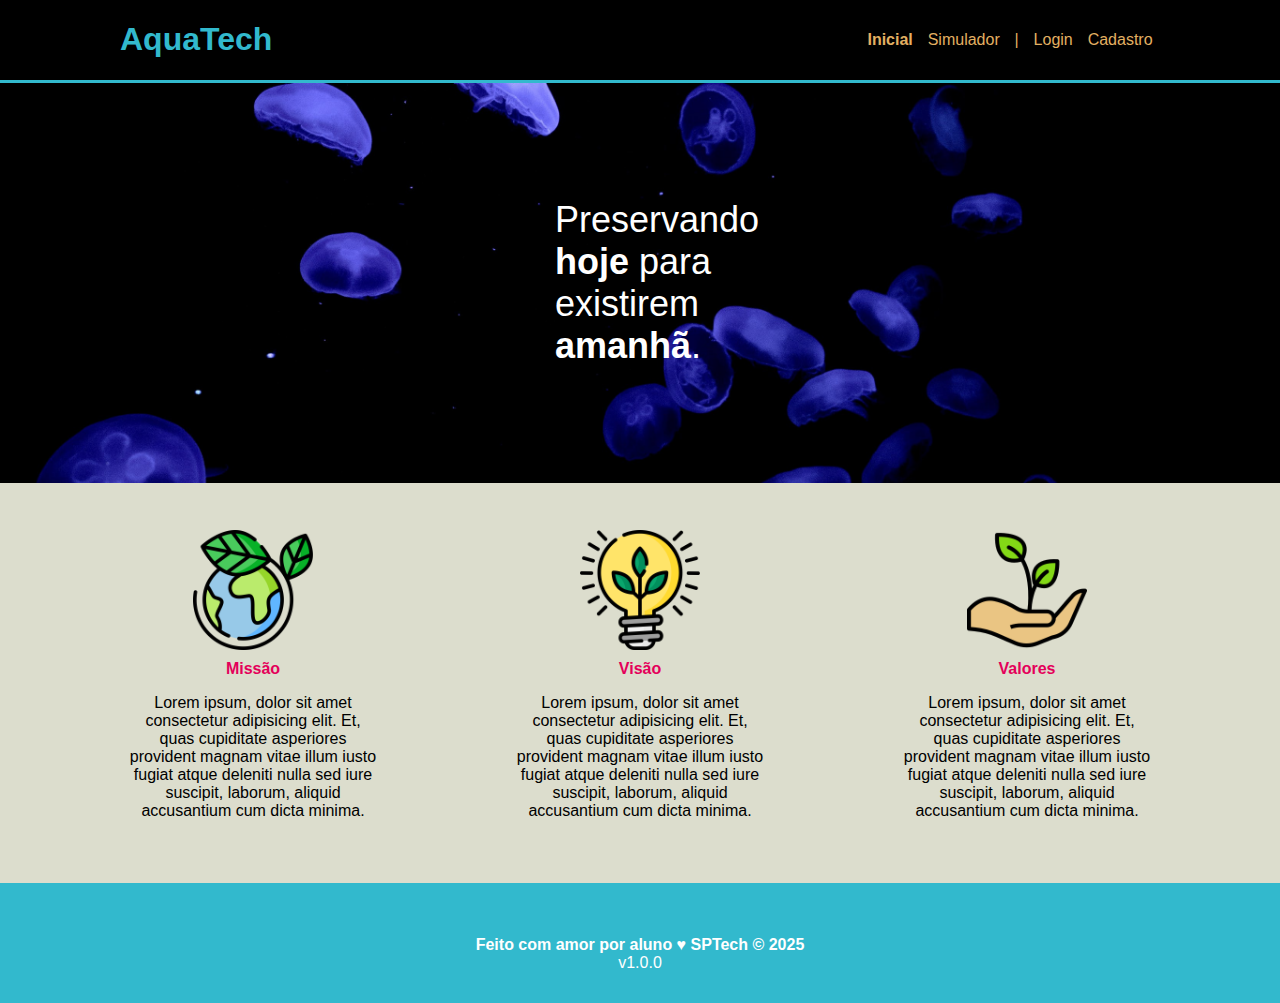
<file: public/index.html>
<!DOCTYPE html>
<html lang="en">

<head>
    <meta charset="UTF-8">
    <meta http-equiv="X-UA-Compatible" content="IE=edge">
    <meta name="viewport" content="width=device-width, initial-scale=1.0">

    <title>AquaTech | Página Inicial</title>

    <link rel="stylesheet" href="styles/index.css">
    <link rel="icon" href="assets/icon/favicon2.ico">
    <link rel="preconnect" href="https://fonts.gstatic.com">
</head>

<body>
    <div class="header">
      <div class="container">
        <h1 class="titulo">AquaTech</h1>
        <ul class="navbar">
          <li class="agora">
            <a href="#">Inicial</a>
          </li>
          <li>
            <a href="simulador.html">Simulador</a>
          </li>
          <li>|</li>
          <li>
            <a href="login.html">Login</a>
          </li>
          <li>
            <a href="cadastro.html">Cadastro</a>
          </li>
        </ul>
      </div>
    </div>
  
    <div class="banner">
      <div class="container">
        <p>Preservando <span>hoje</span> para existirem <span>amanhã</span>.</p>
      </div>
    </div>
  
    <div class="social">
      <div class="container">
        <div class="boxes">
          <div class="box">
            <img src="assets/imgs/planet-earth_color.png">
            <h4>Missão</h4>
            <p>Lorem ipsum, dolor sit amet consectetur adipisicing elit. Et, quas cupiditate asperiores provident magnam
              vitae illum iusto fugiat atque deleniti nulla sed iure suscipit, laborum, aliquid accusantium cum dicta
              minima.</p>
          </div>
          <div class="box">
            <img src="assets/imgs/lightbulb_color.png">
            <h4>Visão</h4>
            <p>Lorem ipsum, dolor sit amet consectetur adipisicing elit. Et, quas cupiditate asperiores provident magnam
              vitae illum iusto fugiat atque deleniti nulla sed iure suscipit, laborum, aliquid accusantium cum dicta
              minima.</p>
          </div>
          <div class="box">
            <img src="assets/imgs/growth_color.png">
            <h4>Valores</h4>
            <p>Lorem ipsum, dolor sit amet consectetur adipisicing elit. Et, quas cupiditate asperiores provident magnam
              vitae illum iusto fugiat atque deleniti nulla sed iure suscipit, laborum, aliquid accusantium cum dicta
              minima.</p>
          </div>
        </div>
      </div>
    </div>
  
    <div class="footer">
      <div class="container">
        <h4>Feito com amor por aluno &hearts; SPTech &copy; 2025</h4>
        <span class="version">v1.0.0</span>
      </div>
    </div>
  </body>

</html>
</file>
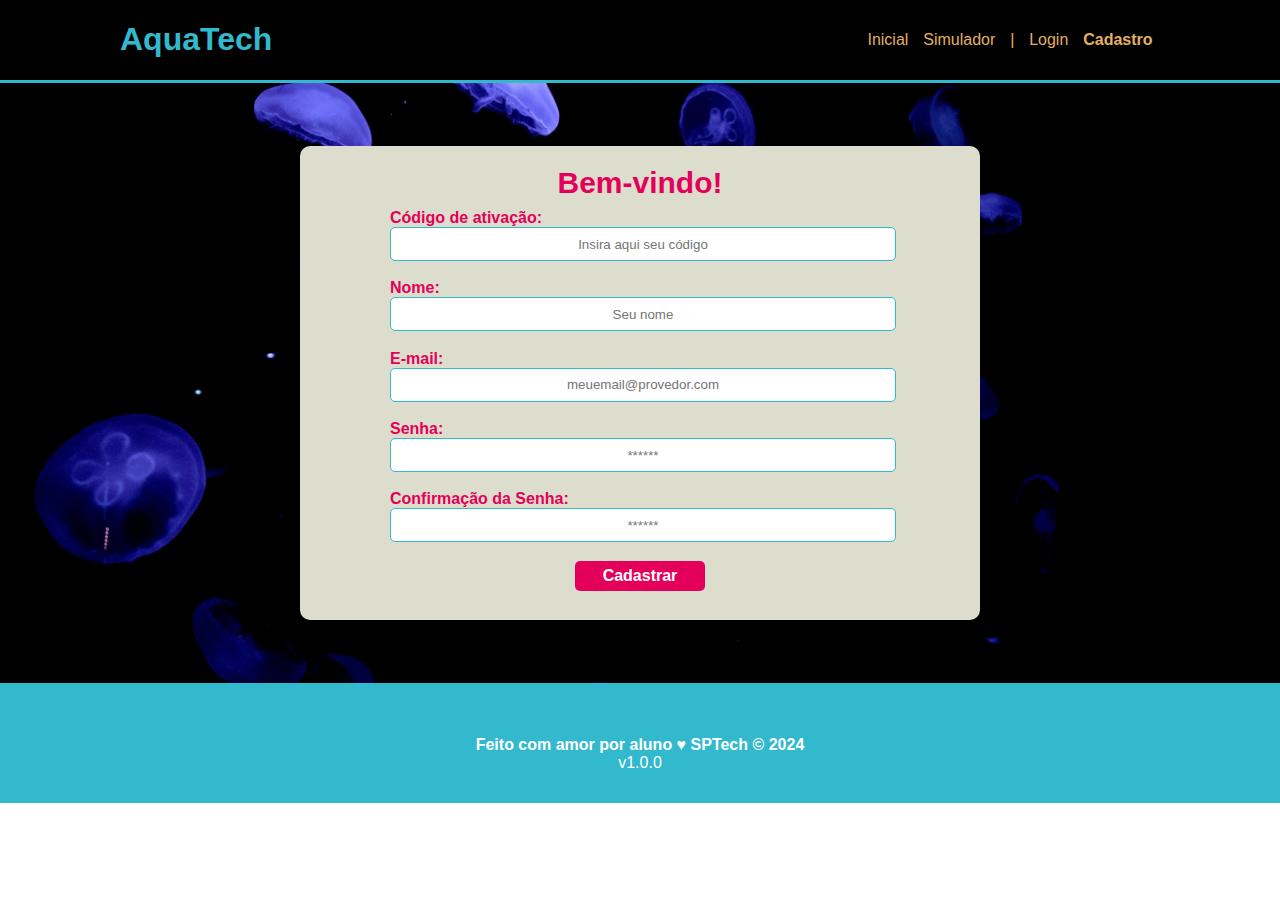
<file: public/cadastro.html>
<!DOCTYPE html>
<html lang="pt-br">

<head>
  <meta charset="UTF-8" />
  <meta http-equiv="X-UA-Compatible" content="IE=edge" />
  <meta name="viewport" content="width=device-width, initial-scale=1.0" />
  <title>AquaTech | Cadastro</title>
  <link rel="stylesheet" href="styles/style.css" />
  <link rel="icon" href="assets/icon/favicon2.ico" />
  <link rel="preconnect" href="https://fonts.gstatic.com" />
  <link rel="stylesheet" href="styles/cadastro.css">
  <link rel="stylesheet" href="styles/index.css">
</head>
<body>
  <!--header inicio-->
  <div class="header">
    <div class="container">
      <h1 class="titulo">AquaTech</h1>
      <ul class="navbar">
        <li>
          <a href="index.html">Inicial</a>
        </li>
        <li>
          <a href="simulador.html">Simulador</a>
        </li>
        <li>|</li>
        <li>
          <a href="login.html">Login</a>
        </li>
        <li class="agora">
          <a href="#">Cadastro</a>
        </li>
      </ul>
    </div>
  </div>
  <!--header fim-->

  <div class="login">

    <div class="container">
      <div class="card card-cadastro">
        <h2>Bem-vindo!</h2>
        <div class="formulario">
          <div class="campo">
            <span>Código de ativação:</span>
            <input id="codigo_input" type="text" placeholder="Insira aqui seu código" />
          </div>
          <div class="campo">
            <span>Nome:</span>
            <input id="nome_input" type="text" placeholder="Seu nome" />
          </div>
          <div class="campo">
            <span>E-mail:</span>
            <input id="email_input" type="text" placeholder="meuemail@provedor.com" />
          </div>
          <div class="campo">
            <span>Senha:</span>
            <input id="senha_input" type="password" placeholder="******" />
          </div>
          <div class="campo">
            <span>Confirmação da Senha:</span>
            <input id="confirmacao_senha_input" type="password" placeholder="******" />
          </div>
          <button class="botao">Cadastrar</button>
        </div>
      </div>
    </div>
  </div>

  <!--footer inicio-->
  <div class="footer">
    <div class="container">
      <h4>Feito com amor por aluno &hearts; SPTech &copy; 2024</h4>
      <span class="version">v1.0.0</span>
    </div>
  </div>
  <!--footer fim-->
</body>

</html>
</file>
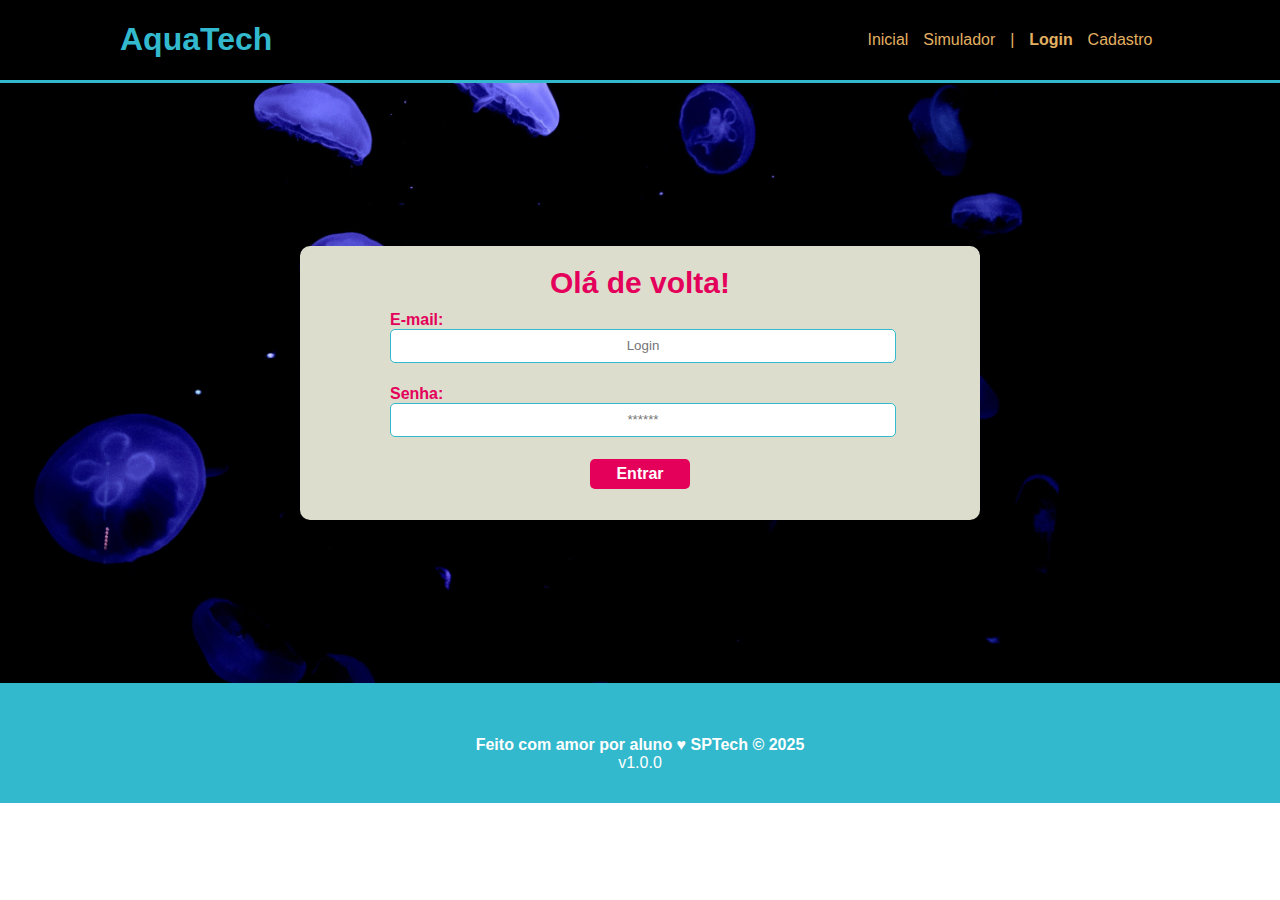
<file: public/login.html>
<!DOCTYPE html>
<html lang="pt-br">

<head>
    <meta charset="UTF-8">
    <meta http-equiv="X-UA-Compatible" content="IE=edge">
    <meta name="viewport" content="width=device-width, initial-scale=1.0">

    <title>AquaTech | Login</title>

    <link rel="stylesheet" href="styles/style.css">
    <link rel="icon" href="assets/icon/favicon2.ico">
    <link rel="preconnect" href="https://fonts.gstatic.com">
    <link rel="stylesheet" href="styles/index.css">
    <link rel="stylesheet" href="styles/login.css">
</head>

<body>

    <!--Header-->

    <div class="header">
        <div class="container">
            <h1 class="titulo">AquaTech</h1>
            <ul class="navbar">
                <li>
                    <a href="index.html">Inicial</a>
                </li>
                <li>
                    <a href="simulador.html">Simulador</a>
                </li>
                <li>|</li>
                <li class="agora">
                    <a href="#">Login</a>
                </li>
                <li>
                    <a href="cadastro.html">Cadastro</a>
                </li>
            </ul>
        </div>
    </div>


    <div class="login">

        <div class="container">
            <div class="card card-login">
                <h2>Olá de volta!</h2>
                <div class="formulario">
                    <div class="campo">
                        <span>E-mail:</span>
                        <input id="email_input" type="text" placeholder="Login">
                    </div>
                    <div class="campo">
                        <span>Senha:</span>
                        <input id="senha_input" type="password" placeholder="******">
                    </div>
                    <button class="botao">Entrar</button>
                </div>

            </div>
        </div>
    </div>

    <!--footer inicio-->
    <div class="footer">
        <div class="container">
            <h4>Feito com amor por aluno &hearts; SPTech &copy; 2025</h4>
            <span class="version">v1.0.0</span>
        </div>
    </div>
    <!--footer fim-->

</body>

</html>
</file>
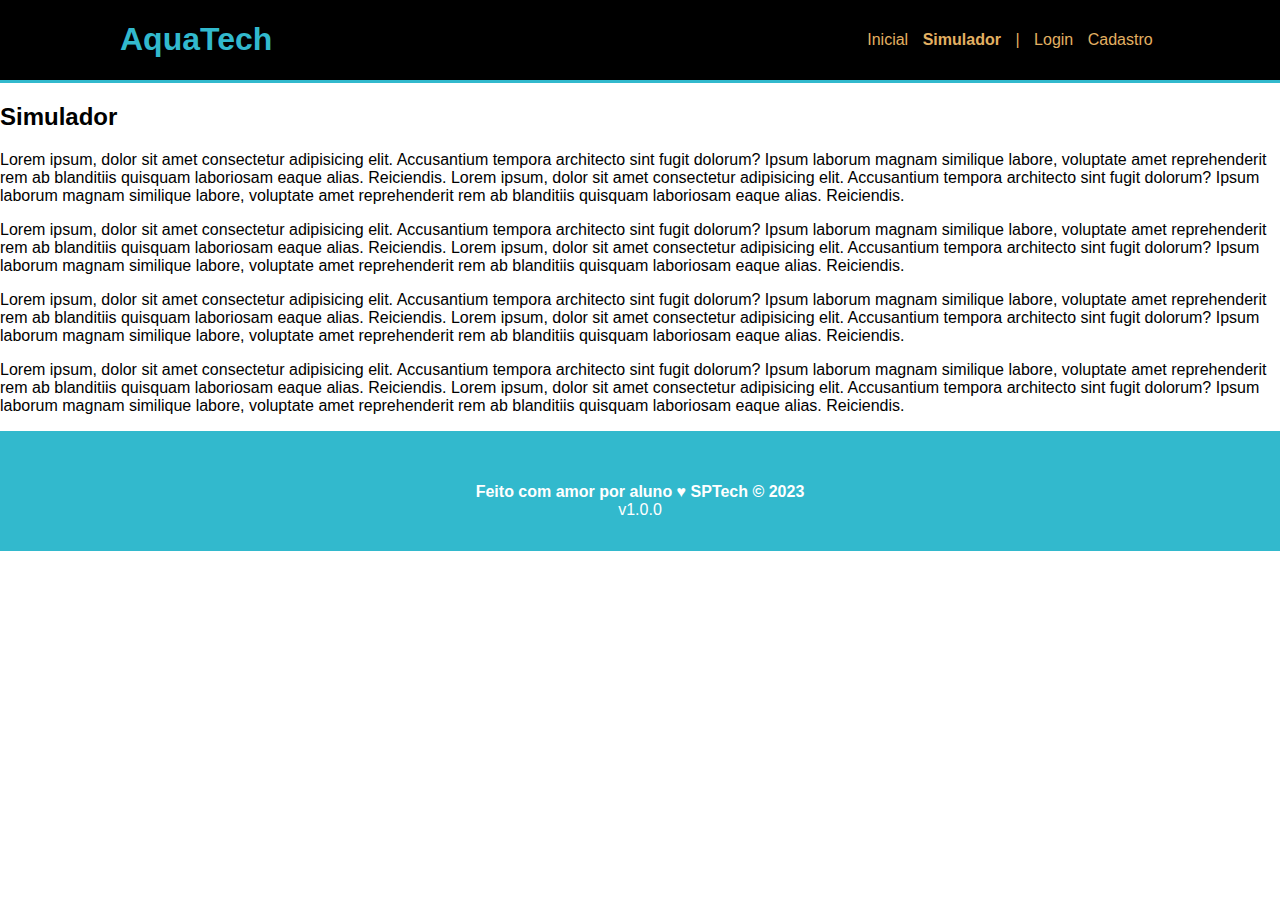
<file: public/simulador.html>
<!DOCTYPE html>
<html lang="pt-br">

<head>
    <meta charset="UTF-8">
    <meta http-equiv="X-UA-Compatible" content="IE=edge">
    <meta name="viewport" content="width=device-width, initial-scale=1.0">

    <title>AquaTech | Simulador</title>

    <link rel="stylesheet" href="styles/style.css">
    <link rel="icon" href="assets/icon/favicon2.ico">
    <link rel="preconnect" href="https://fonts.gstatic.com">
</head>

<body>

    <!--header inicio-->
    <div class="header">
        <div class="container">
            <h1 class="titulo">AquaTech</h1>
            <ul class="navbar">
                <li>
                    <a href="./index.html">Inicial</a>
                </li>
                <li class="agora">
                    <a href="#">Simulador</a>
                </li>
                <li>|</li>
                <li>
                    <a href="./login.html">Login</a>
                </li>
                <li>
                    <a href="./cadastro.html">Cadastro</a>
                </li>
            </ul>
        </div>
    </div>


    <!-- simulador inicio -->
    <div class="simulador">
        <div class="container">
            <h2>Simulador</h2>
            <p>Lorem ipsum, dolor sit amet consectetur adipisicing elit. Accusantium tempora architecto sint fugit
                dolorum? Ipsum laborum magnam similique labore, voluptate amet reprehenderit rem ab blanditiis quisquam
                laboriosam eaque alias. Reiciendis. Lorem ipsum, dolor sit amet consectetur adipisicing elit.
                Accusantium tempora architecto sint fugit dolorum? Ipsum laborum magnam similique labore, voluptate amet
                reprehenderit rem ab blanditiis quisquam laboriosam eaque alias. Reiciendis.</p>
            <p>Lorem ipsum, dolor sit amet consectetur adipisicing elit. Accusantium tempora architecto sint fugit
                dolorum? Ipsum laborum magnam similique labore, voluptate amet reprehenderit rem ab blanditiis quisquam
                laboriosam eaque alias. Reiciendis. Lorem ipsum, dolor sit amet consectetur adipisicing elit.
                Accusantium tempora architecto sint fugit dolorum? Ipsum laborum magnam similique labore, voluptate amet
                reprehenderit rem ab blanditiis quisquam laboriosam eaque alias. Reiciendis.</p>
            <p>Lorem ipsum, dolor sit amet consectetur adipisicing elit. Accusantium tempora architecto sint fugit
                dolorum? Ipsum laborum magnam similique labore, voluptate amet reprehenderit rem ab blanditiis quisquam
                laboriosam eaque alias. Reiciendis. Lorem ipsum, dolor sit amet consectetur adipisicing elit.
                Accusantium tempora architecto sint fugit dolorum? Ipsum laborum magnam similique labore, voluptate amet
                reprehenderit rem ab blanditiis quisquam laboriosam eaque alias. Reiciendis.</p>
            <p>Lorem ipsum, dolor sit amet consectetur adipisicing elit. Accusantium tempora architecto sint fugit
                dolorum? Ipsum laborum magnam similique labore, voluptate amet reprehenderit rem ab blanditiis quisquam
                laboriosam eaque alias. Reiciendis. Lorem ipsum, dolor sit amet consectetur adipisicing elit.
                Accusantium tempora architecto sint fugit dolorum? Ipsum laborum magnam similique labore, voluptate amet
                reprehenderit rem ab blanditiis quisquam laboriosam eaque alias. Reiciendis.</p>

        </div>
    </div>
    <!-- simulador fim -->

    <!--footer inicio-->
    <div class="footer">
        <div class="container">
            <h4>Feito com amor por aluno &hearts; SPTech &copy; 2023</h4>
            <span class="version">v1.0.0</span>
        </div>
    </div>
    <!--footer fim-->


</body>

</html>
</file>
<file: public/styles/index.css>
/* Adicionar aqui toda a estilização criada para sua aplicação. */
body{
    padding: 0;
    margin: 0;
    box-sizing: 0;
    font-family: sans-serif;
}
:root{
    --azul: #32b9cd;
    --amarelo: #e3b062;
}
/* HEADER */
.header{
    background-color: #000;
    border-bottom: 3px solid var(--azul);

}
.header .container{
    display: flex;
    justify-content: space-between;
    align-items: center;
    padding: 0 120px;
}

.titulo{
    color: var(--azul);
}
.navbar{
    width: 300px;
    display: flex;
    justify-content: space-around;
    list-style: none;
    color: var(--amarelo);
}
.navbar a{
    color: var(--amarelo);
    text-decoration: none;  
}
.agora{
    font-weight: bolder;
}

/* BANNER */

.banner{
    padding: 0;
    margin: 0;
    height: 400px;
    width: 100%;
    background-image: url(../assets/imgs/bg-jelly-fish-para-home.png);
    background-size: cover;
}
.banner .container{
    width: 100%;
    height: 100%;
    display: flex;
    align-items: center;
    justify-content: center;
}
.banner .container p{
    width: 170px;
    margin: 0;
    padding: 0;
    font-size: 36px;
    color: #fff;
}
.banner .container span{
    font-weight: bolder;
}

/* Missão Visão e Valores */
.social{
    height: 400px;
    width: 100%;
    background-color: #dcddcd;
}
.social .container {
    width: 100%;
    height: 100%;
    display: flex;
    align-items: center;
    justify-content: space-around;
}
.boxes{ 
    width: 80%;
    height: 100%;
    display: flex;
    align-items: center;
    justify-content: space-between;
}
.box{
    width: 250px;
    display: flex;
    flex-direction: column;
    align-items: center;
    text-align: center;
}
.box img{
    width: 120px;
    height: auto;
}
.box h4{
    margin: 0;
    margin-top: 10px;
    color: #e4005A;
}

/* FOOTER */

.footer{
    height: 120px;
    width: 100%;
    background-color: var(--azul);
}
.footer .container{
    height: 100%;
    width: 100%;
    display: flex;
    align-items: center;
    justify-content: center;
    flex-direction: column;
    color: #fff;
}
.footer h4{
    margin-bottom: 0;
}
</file>
<file: public/styles/style.css>
/* Adicionar aqui toda a estilização criada para sua aplicação. */
body{
    padding: 0;
    margin: 0;
    box-sizing: 0;
    font-family: sans-serif;
}
:root{
    --azul: #32b9cd;
    --amarelo: #e3b062;
}
/* HEADER */
.header{
    background-color: #000;
    border-bottom: 3px solid var(--azul);

}
.header .container{
    display: flex;
    justify-content: space-between;
    align-items: center;
    padding: 0 120px;
}

.titulo{
    color: var(--azul);
}
.navbar{
    width: 300px;
    display: flex;
    justify-content: space-around;
    list-style: none;
    color: var(--amarelo);
}
.navbar a{
    color: var(--amarelo);
    text-decoration: none;  
}
.agora{
    font-weight: bolder;
}

/* BANNER */

.banner{
    padding: 0;
    margin: 0;
    height: 400px;
    width: 100%;
    background-image: url(../assets/imgs/bg-jelly-fish-para-home.png);
    background-size: cover;
}
.banner .container{
    width: 100%;
    height: 100%;
    display: flex;
    align-items: center;
    justify-content: center;
}
.banner .container p{
    width: 170px;
    margin: 0;
    padding: 0;
    font-size: 36px;
    color: #fff;
}
.banner .container span{
    font-weight: bolder;
}

/* Missão Visão e Valores */
.social{
    height: 400px;
    width: 100%;
    background-color: #dcddcd;
}
.social .container {
    width: 100%;
    height: 100%;
    display: flex;
    align-items: center;
    justify-content: space-around;
}
.boxes{ 
    width: 80%;
    height: 100%;
    display: flex;
    align-items: center;
    justify-content: space-between;
}
.box{
    width: 250px;
    display: flex;
    flex-direction: column;
    align-items: center;
    text-align: center;
}
.box img{
    width: 120px;
    height: auto;
}
.box h4{
    margin: 0;
    margin-top: 10px;
    color: #e4005A;
}

/* FOOTER */

.footer{
    height: 120px;
    width: 100%;
    background-color: var(--azul);
}
.footer .container{
    height: 100%;
    width: 100%;
    display: flex;
    align-items: center;
    justify-content: center;
    flex-direction: column;
    color: #fff;
}
.footer h4{
    margin-bottom: 0;
}
</file>
<file: public/styles/cadastro.css>
:root{
    --azul: #32b9cd;
}
.login{
    padding: 0;
    margin: 0;
    height: 600px;
    width: 100%;
    background-image: url(../assets/imgs/bg-jelly-fish-para_outras_pags.png);
    background-size: cover;
}

.login .container{
    height: 100%;
    width: 100%;
    display: flex;
    align-items: center;
    justify-content: center;
    
}
.card-cadastro{
    background-color:  #dcddcd;
    width: 50%;
    padding: 20px;
    display: flex;
    flex-direction: column;
    justify-content: center;
    align-items: center;
    border-radius: 10px;
}
.formulario{
    display: flex;
    flex-direction: column;
    justify-content: space-around;
    align-items: center;
    height: 400px;
}
.campo{
    display: flex;
    flex-direction: column;
    width: 500px;
}
.campo input{
    text-align: center;
    border: 1px solid #32b9cd;
    border-radius: 5px;
    height: 30px;
    width: 100%;
}
.campo span{
    font-weight: bolder;
    color: #e4005A;
}
.botao{
    width: 130px;
    background-color: #e4005A;
    color: #fff;
    border: none;
    height: 30px;
    font-weight: bolder;
    border-radius: 5px;
    font-size: 16px;
}
.card-cadastro h2{
    color: #e4005A;
    font-size: 30px;
    margin: 0;
    padding: 0;
}
</file>
<file: public/styles/login.css>
:root{
    --azul: #32b9cd;
}
.login{
    padding: 0;
    margin: 0;
    height: 600px;
    width: 100%;
    background-image: url(../assets/imgs/bg-jelly-fish-para_outras_pags.png);
    background-size: cover;
}

.login .container{
    height: 100%;
    width: 100%;
    display: flex;
    align-items: center;
    justify-content: center;
    
}
.card-login{
    background-color:  #dcddcd;
    width: 50%;
    padding: 20px;
    display: flex;
    flex-direction: column;
    justify-content: center;
    align-items: center;
    border-radius: 10px;
}
.formulario{
    display: flex;
    flex-direction: column;
    justify-content: space-around;
    align-items: center;
    height: 200px;
}
.campo{
    display: flex;
    flex-direction: column;
    width: 500px;
}
.campo input{
    text-align: center;
    border: 1px solid #32b9cd;
    border-radius: 5px;
    height: 30px;
    width: 100%;
}
.campo span{
    font-weight: bolder;
    color: #e4005A;
}
.botao{
    width: 100px;
    background-color: #e4005A;
    color: #fff;
    border: none;
    height: 30px;
    font-weight: bolder;
    border-radius: 5px;
    font-size: 16px;
}
.card-login h2{
    color: #e4005A;
    font-size: 30px;
    margin: 0;
    padding: 0;
}
</file>
